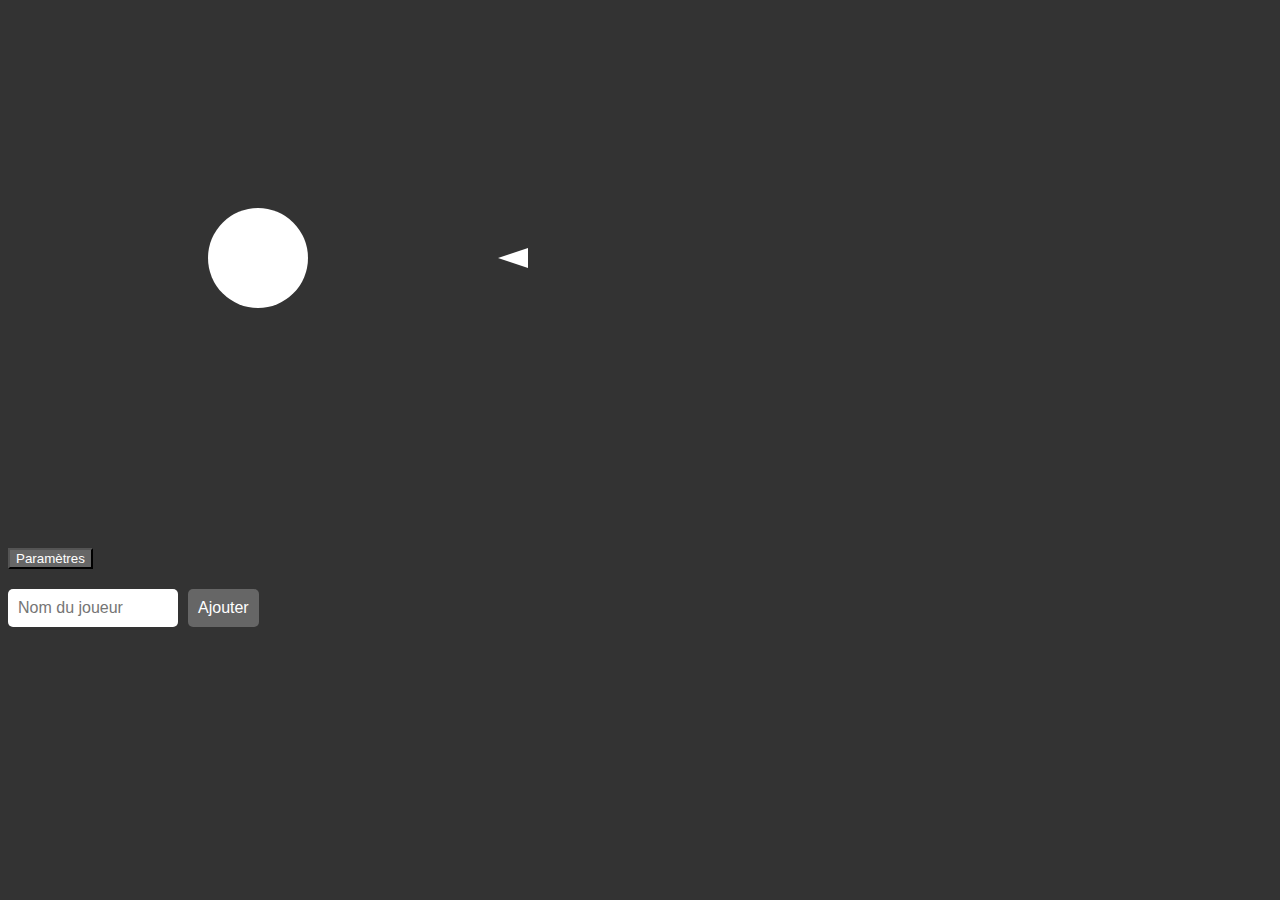
<file: index.html>
<!DOCTYPE html>
<html lang="fr">
<head>
    <meta charset="UTF-8">
    <meta name="viewport" content="width=device-width, initial-scale=1.0">
    <title>Roulette de Gages</title>
    <link rel="stylesheet" href="RouletteGage.css">
</head>
<body>
    <div class="wheel">
        <canvas class="" id="canvas" width="500" height="500"></canvas>
        <div class="center-circle" onclick="spin()">
            <div class="triangle"></div>
        </div>
        
    </div>
    <div class="inputArea" onchange="createWheel()"></div>
    <div class="message" id="message"></div>
    <button id="settingsButton">Paramètres</button> <!-- Bouton pour les paramètres des gages -->

    <div class="controls">
        <input type="text" id="playerNameInput" placeholder="Nom du joueur">
        <button id="addPlayerButton">Ajouter</button>
    </div>
    
    <ul id="playerList"></ul> <!-- Liste des joueurs ajoutés -->
    <div class="message" id="message"></div>
    
    
    
    <!-- Modale pour les paramètres -->
    <div id="settingsModal" class="modal">
        <div class="modal-content">
            <h2>Paramètres des Gages</h2>
            <textarea id="gagesInput" placeholder="Séparez les gages par des virgules. Utilisez [joueur] pour inclure un joueur au hasard."></textarea>
            <button id="saveSettings">Enregistrer les Gages</button>
        </div>
    </div>

    <script src="RouletteGage.js"></script>
</body>
</html>
</file>
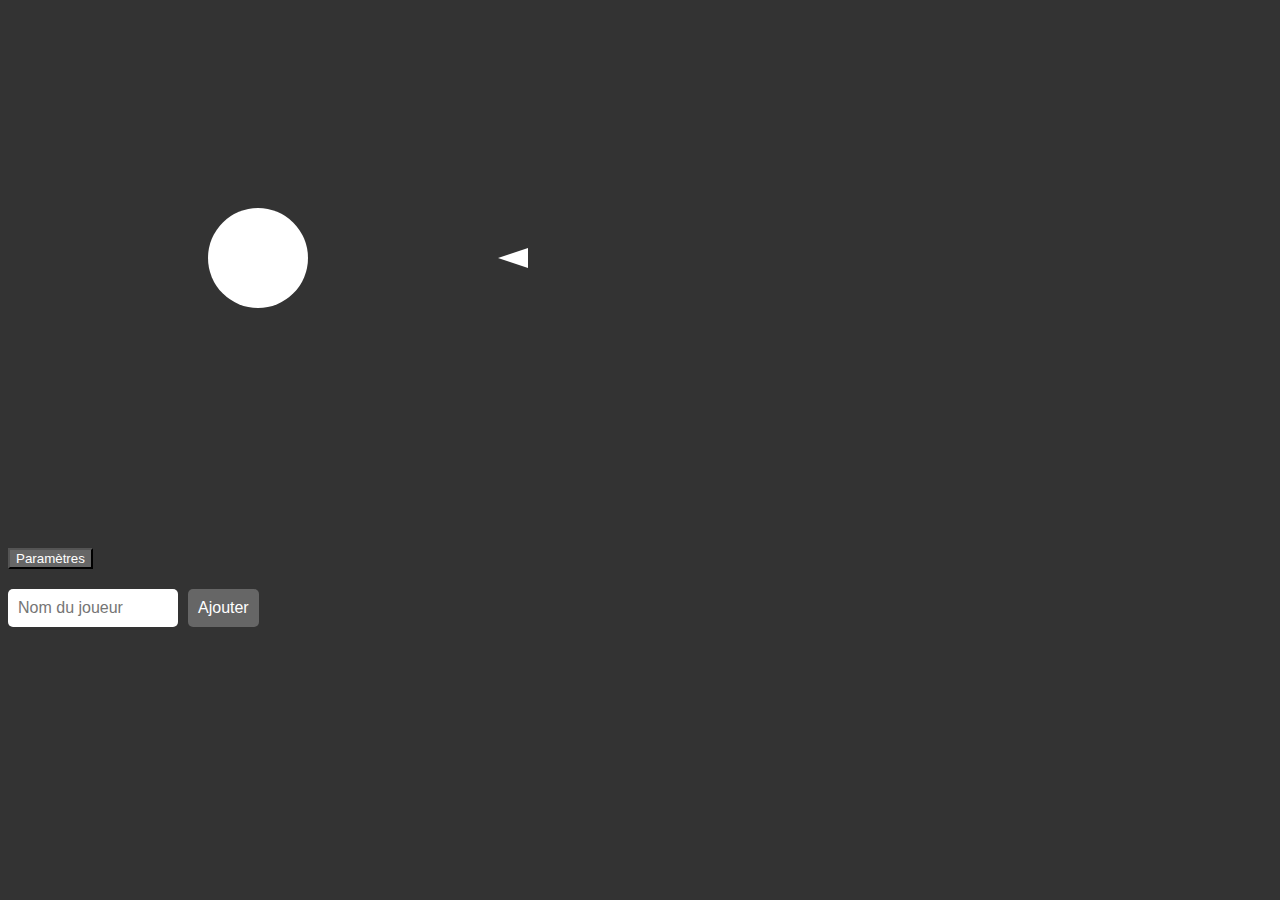
<file: RouletteGage.html>
<!DOCTYPE html>
<html lang="fr">
<head>
    <meta charset="UTF-8">
    <meta name="viewport" content="width=device-width, initial-scale=1.0">
    <title>Roulette de Gages</title>
    <link rel="stylesheet" href="RouletteGage.css">
</head>
<body>
    <div class="wheel">
        <canvas class="" id="canvas" width="500" height="500"></canvas>
        <div class="center-circle" onclick="spin()">
            <div class="triangle"></div>
        </div>
        
    </div>
    <div class="inputArea" onchange="createWheel()"></div>
    <div class="message" id="message"></div>
    <button id="settingsButton">Paramètres</button> <!-- Bouton pour les paramètres des gages -->

    <div class="controls">
        <input type="text" id="playerNameInput" placeholder="Nom du joueur">
        <button id="addPlayerButton">Ajouter</button>
    </div>
    
    <ul id="playerList"></ul> <!-- Liste des joueurs ajoutés -->
    <div class="message" id="message"></div>
    
    
    
    <!-- Modale pour les paramètres -->
    <div id="settingsModal" class="modal">
        <div class="modal-content">
            <h2>Paramètres des Gages</h2>
            <textarea id="gagesInput" placeholder="Séparez les gages par des virgules. Utilisez [joueur] pour inclure un joueur au hasard."></textarea>
            <button id="saveSettings">Enregistrer les Gages</button>
        </div>
    </div>

    <script src="RouletteGage.js"></script>
</body>
</html>
</file>
<file: RouletteGage.css>
body {
    background-color: #333;
    color: #fff;
    font-family: Arial, sans-serif;
    
}

.header{
    padding: 20px;
    display: flex;
    color: #fff;
    margin: 0 auto;
    padding: 20px;
    display: flex;
    justify-content: center;
    align-items: center;
    gap: 10px;
    background-color: #444;
    margin-bottom: 20px;
}

.controls input,
.controls button {
    padding: 10px;
    font-size: 16px;
    border-radius: 5px;
    border: none;
}

#playerNameInput {
    width: 150px;
}


#settingsButton,
#addPlayerButton {
    background-color: #666;
    color: #fff;
    cursor: pointer;
}

.header h1,p{
    text-align: center;
}

.wheel{
    display: flex;
    justify-content: center;
    align-items: center;
    position: relative;
    width: 90vw; /* La largeur de la roue sera de 90% de la largeur de l'écran */
    height: 90vw; /* La hauteur sera proportionnelle pour garder un cercle parfait */
    max-width: 500px; /* Taille maximale pour les grands écrans */
    max-height: 500px;
}
.center-circle{
    width: 100px;
    height: 100px;
    border-radius: 60px;
    background-color: #fff;
    position: absolute;
    top: 50%;
    transform: translateY(-50%);
}
.triangle{
    width: 0; 
    height: 0; 
    border-top: 10px solid transparent;
    border-bottom: 10px solid transparent; 
    border-right: 30px solid white; 
    position: absolute;
    top: 50%;
    right: -220%;
    transform: translateY(-50%);
}
textarea{
    background-color: rgba(20, 20, 20, 0.2);
    caret-color: #fff;
    resize: none;
    color: #fff;
}
.inputArea{
    display: flex;
    justify-content: center;
    margin-top: 20px;
}

.message {
    text-align: center;
    margin-top: 20px;
    font-size: 18px;
    font-weight: bold;
}

.modal {
    display: none;
    position: fixed;
    top: 0;
    left: 0;
    width: 100%;
    height: 100%;
    background-color: rgba(0, 0, 0, 0.5);
    align-items: center;
    justify-content: center;
}

.modal-content {
    background-color: white;
    padding: 20px;
    border-radius: 8px;
    width: 80%;
    max-width: 400px;
    text-align: center;
}

.controls {
    display: flex;
    gap: 10px;
    margin-top: 20px;
}

#playerList {
    /**list-style-type: none;**/
    padding: 0;
    margin-top: 20px;
}

.message {
    margin-top: 20px;
    font-size: 18px;
    font-weight: bold;
}
</file>
